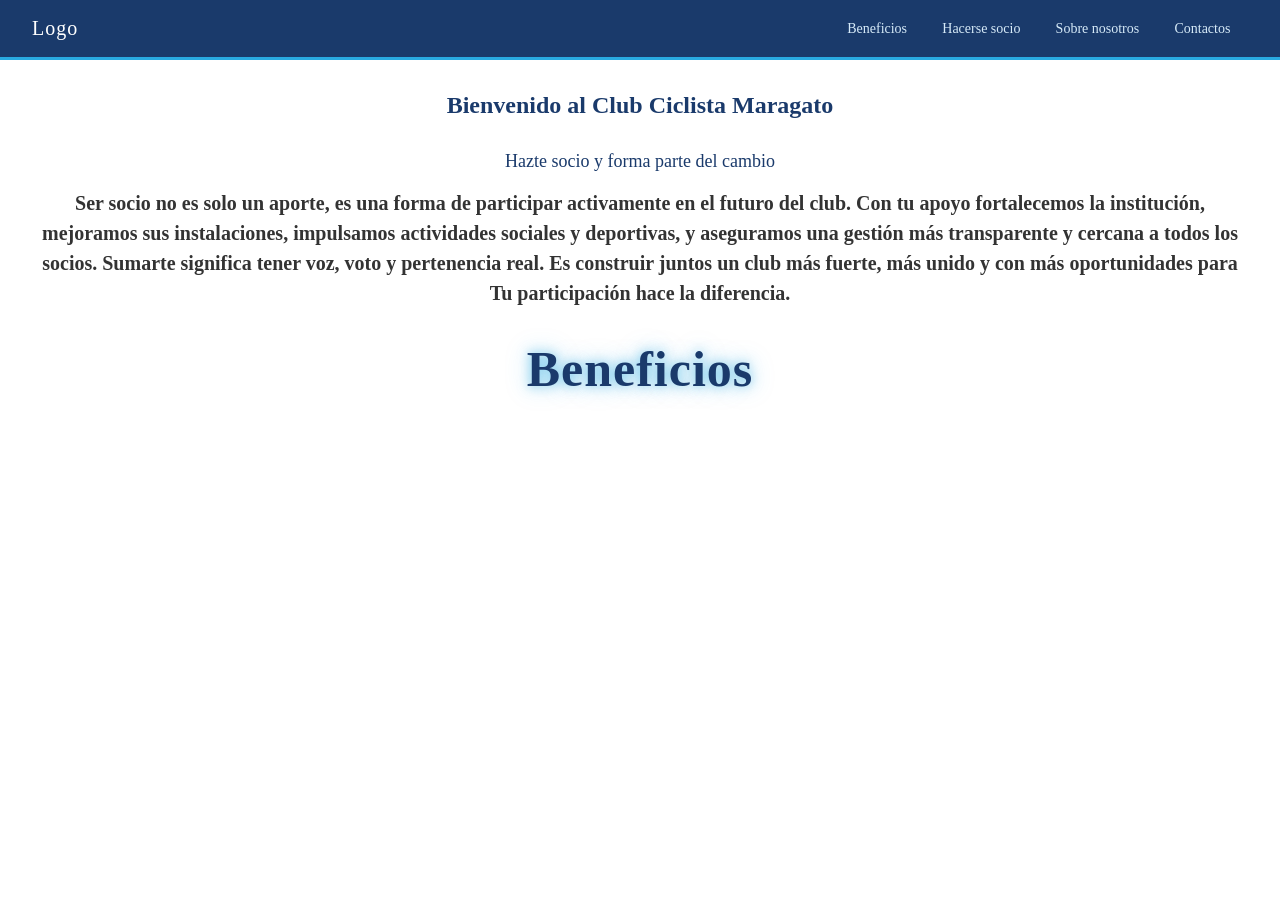
<file: inicio/inicio.html>
<!DOCTYPE html>
<html lang="en">
<head>
    <meta charset="UTF-8">
    <meta name="viewport" content="width=device-width, initial-scale=1.0">
    <title>usuario</title>
    <link rel="stylesheet" href="inicio.css">
</head>
<body>
   
   <nav class="main-nav">
    <div class="logo">Logo</div>
    <ul class="nav-links">
        <li><a href="#">Beneficios</a></li>
        <li id="nav-socio"></li>
        <li><a href="#">Sobre nosotros</a></li>
        <li><a href="#">Contactos</a></li>
    </ul>
</nav>

<h1 class="Bienvenida">Bienvenido al Club Ciclista Maragato</h1>

<p class="titulodescripcion">Hazte socio y forma parte del cambio</p>

<h3 class="descripcion">Ser socio no es solo un aporte, es una forma de participar activamente en el futuro del club. Con tu apoyo fortalecemos la 
    institución, mejoramos sus instalaciones, impulsamos actividades sociales y deportivas, y aseguramos una gestión más transparente y cercana a todos los socios.
Sumarte significa tener voz, voto y pertenencia real. Es construir juntos un club más fuerte, más unido y con más oportunidades para <br>
Tu participación hace la diferencia.</h3>

<h1 class="beneficios">Beneficios</h1>

<script src="inicio.js"></script>

</body>
</html>
</file>
<file: inicio/inicio.css>
* {
  margin: 0;
  padding: 0;
  box-sizing: border-box;
}

nav.main-nav {
  background: #1a3a6b;
  padding: 0 2rem;
  display: flex;
  align-items: center;
  justify-content: space-between;
  height: 60px;
  border-bottom: 3px solid #29aae1;
}

.logo {
  color: #fff;
  font-size: 20px;
  font-weight: 500;
  letter-spacing: 1px;
}

.nav-links {
  list-style: none;
  display: flex;
  align-items: center;
  height: 100%;
}

.nav-links > li {
  position: relative;
  height: 100%;
  display: flex;
  align-items: center;
}

.nav-links > li > a {
  color: #d6eaf8;
  text-decoration: none;
  font-size: 14px;
  padding: 0 1.1rem;
  height: 100%;
  display: flex;
  align-items: center;
  transition: background 0.18s, color 0.18s;
  white-space: nowrap;
}

.nav-links > li > a:hover {
  background: #29aae1;
  color: #fff;
}

.nav-links > li.dropdown > a::after {
  content: '▾';
  margin-left: 5px;
  font-size: 11px;
  opacity: 0.7;
}

.dropdown-menu {
  display: none;
  position: absolute;
  top: 100%;
  left: 0;
  background: #fff;
  border: 1px solid #29aae1;
  border-top: 3px solid #29aae1;
  border-radius: 0 0 6px 6px;
  list-style: none;
  min-width: 150px;
  z-index: 100;
}

.dropdown:hover .dropdown-menu {
  display: block;
}

.dropdown-menu li a {
  display: block;
  padding: 10px 18px;
  color: #1a3a6b;
  text-decoration: none;
  font-size: 14px;
  transition: background 0.15s, color 0.15s;
}

.dropdown-menu li a:hover {
  background: #e8f4fb;
  color: #29aae1;
}

.dropdown-menu li + li {
  border-top: 0.5px solid #d6eaf8;
}

.auth-links {
  display: flex;
  align-items: center;
  gap: 0.5rem;
}

.btn-login,
.btn-register {
  display: inline-block;
  padding: 0.4rem 1rem;
  border-radius: 4px;
  text-decoration: none;
  font-size: 14px;
  transition: opacity 0.15s;
}

.btn-login:hover,
.btn-register:hover {
  opacity: 0.85;
}

.btn-login {
  background: #28a745;
  color: #fff;
}

.btn-register {
  background: #29aae1;
  color: #fff;
}

.Bienvenida {
  margin: 2rem;
  font-size: 24px;
  color: #1a3a6b;
  text-align: center;
}

.titulodescripcion {
  margin: 0 2rem;
  font-size: 18px;
  color: #1a3a6b;
  text-align: center;
}

.descripcion {
  margin: 1rem 2rem;
  font-size: 20px;
  color: #333;
  text-align: center;
  line-height: 1.5;
}

.beneficios {
  margin: 2rem;
  font-size: 50px;
  color: #1a3a6b;
  text-align: center;
  text-shadow: 0 0 12px rgba(41, 170, 225, 0.6), 0 0 24px rgba(41, 170, 225, 0.35);
  letter-spacing: 1px;
}
</file>
